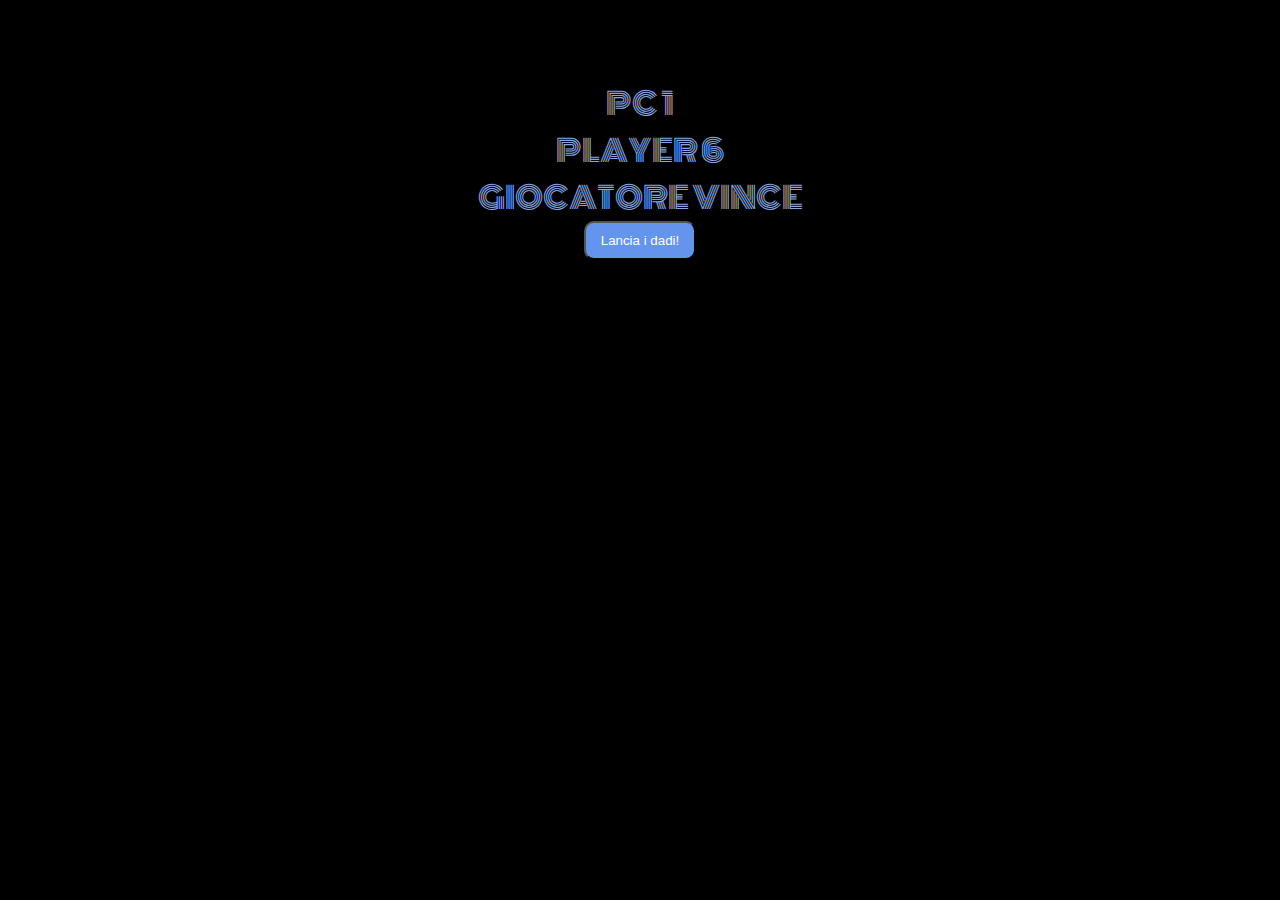
<file: dice-game/index.html>
<!DOCTYPE html>
<html lang="en">
    <head>
        <meta charset="UTF-8">
        <meta http-equiv="X-UA-Compatible" content="IE=edge">
        <meta name="viewport" content="width=device-width, initial-scale=1.0">
        <title>Dice-game</title>
        <link rel="preconnect" href="https://fonts.gstatic.com">
        <link href="https://fonts.googleapis.com/css2?family=Monoton&display=swap" rel="stylesheet">
        <link rel="stylesheet" href="css/style.css">
    </head>
    <body>
        <main>
            <div id="container">
                <p id="pc"></p>
                <p id="g1"></p>
                <p id="risultato"></p>
            </div>
            <button onclick="myFunction(), refreshPage()">Lancia i dadi!</button>
        </main>
        <script type="text/javascript" src="js/script.js"></script>
    </body>
</html>
</file>
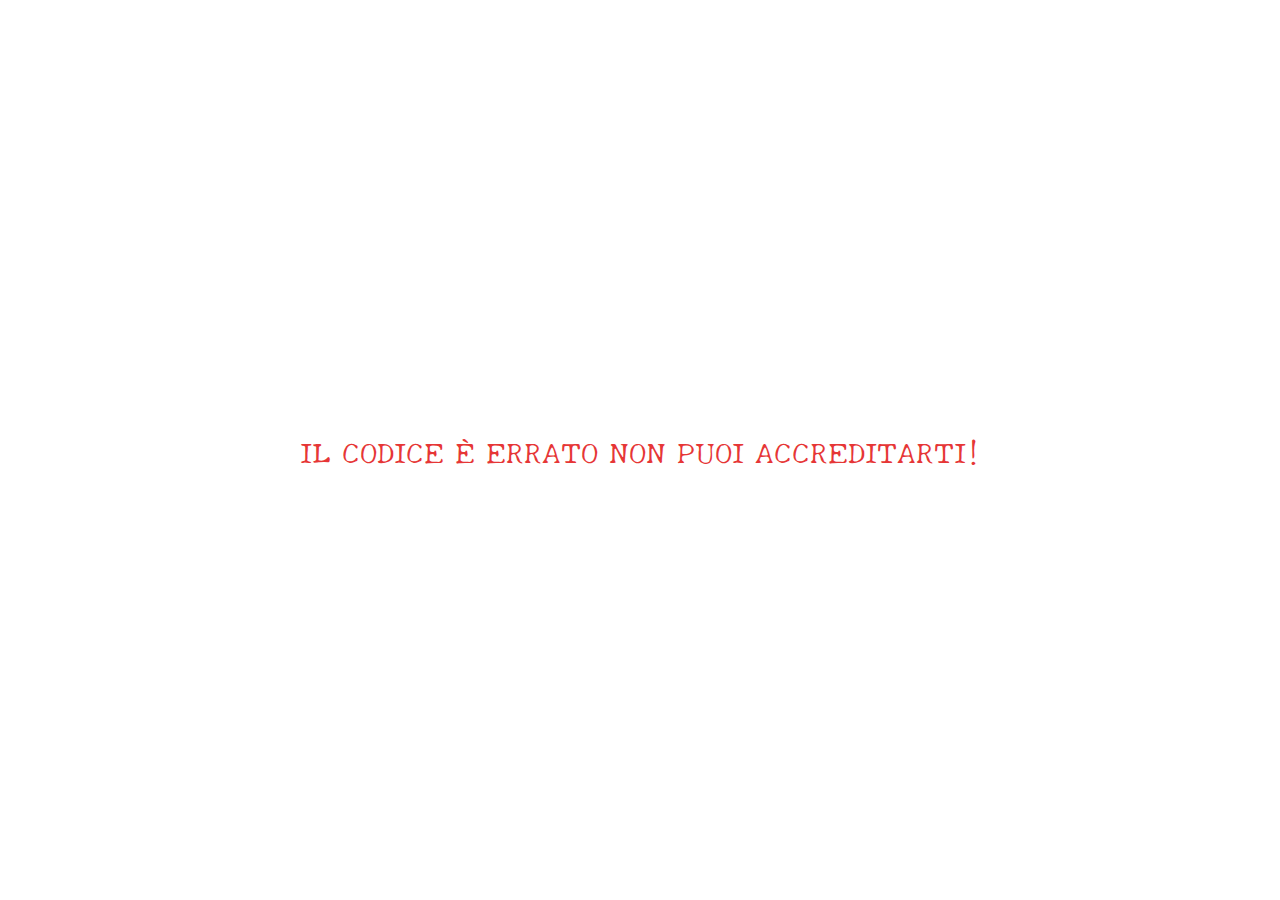
<file: party-invite/index.html>
<!DOCTYPE html>
<html lang="en">
<head>
    <meta charset="UTF-8">
    <meta http-equiv="X-UA-Compatible" content="IE=edge">
    <meta name="viewport" content="width=device-width, initial-scale=1.0">
    <title>Get Party!</title>
    <link rel="preconnect" href="https://fonts.gstatic.com">
    <link href="https://fonts.googleapis.com/css2?family=New+Tegomin&display=swap" rel="stylesheet">
    <link rel="stylesheet" href="css/style.css">
</head>
<body>
    <main>
        <p id="invitation"></p>
    </main>
    <script type="text/javascript" src="js/script.js"></script>
</body>
</html>
</file>
<file: dice-game/css/style.css>
/* common */
* {
    box-sizing: border-box;
    margin: 0;
    padding: 0;
}

body {
    font-family: 'Monoton', cursive;
}

main {
    display: flex;
    flex-direction: column;
    justify-content: flex-start;
    align-items:center;
    height: 100vh;
    padding: 30px;
    background-image: url(https://upload.wikimedia.org/wikipedia/commons/0/0a/DICE_%28Ticketing_Company%29_logo.png);
    background-size: 60%;
    background-position: center;
    background-repeat: no-repeat;
    background-color: black;
}

main img {
    width: 200px;
}

#container {
    margin-top: 50px;
}

#pc,
#g1,
#risultato {
    font-size: 30px;
    text-align: center;
    text-transform: uppercase;
    padding: 0;
    color: rgb(133, 167, 227);
}

span {
    color: black;
}

button {
    padding: 10px 15px;
    border-radius: 10px;
    color: white;
    background-color: cornflowerblue;
}
</file>
<file: party-invite/css/style.css>
/* common */
* {
    box-sizing: border-box;
    margin: 0;
    padding: 0;
}

/* body */
body {
    background-image: url(https://www.kolpaper.com/wp-content/uploads/2021/02/The-Weeknd-Wallpaper-Desktop.jpg);
    background-size: cover;
    font-family: 'New Tegomin', serif;
}

/* main */
main {
    display: flex;
    justify-content: center;
    align-items: center;
    height: 100vh;
}

p {
    text-transform: uppercase;
    color: rgb(230, 54, 54);
    font-size: 30px;
}
</file>
